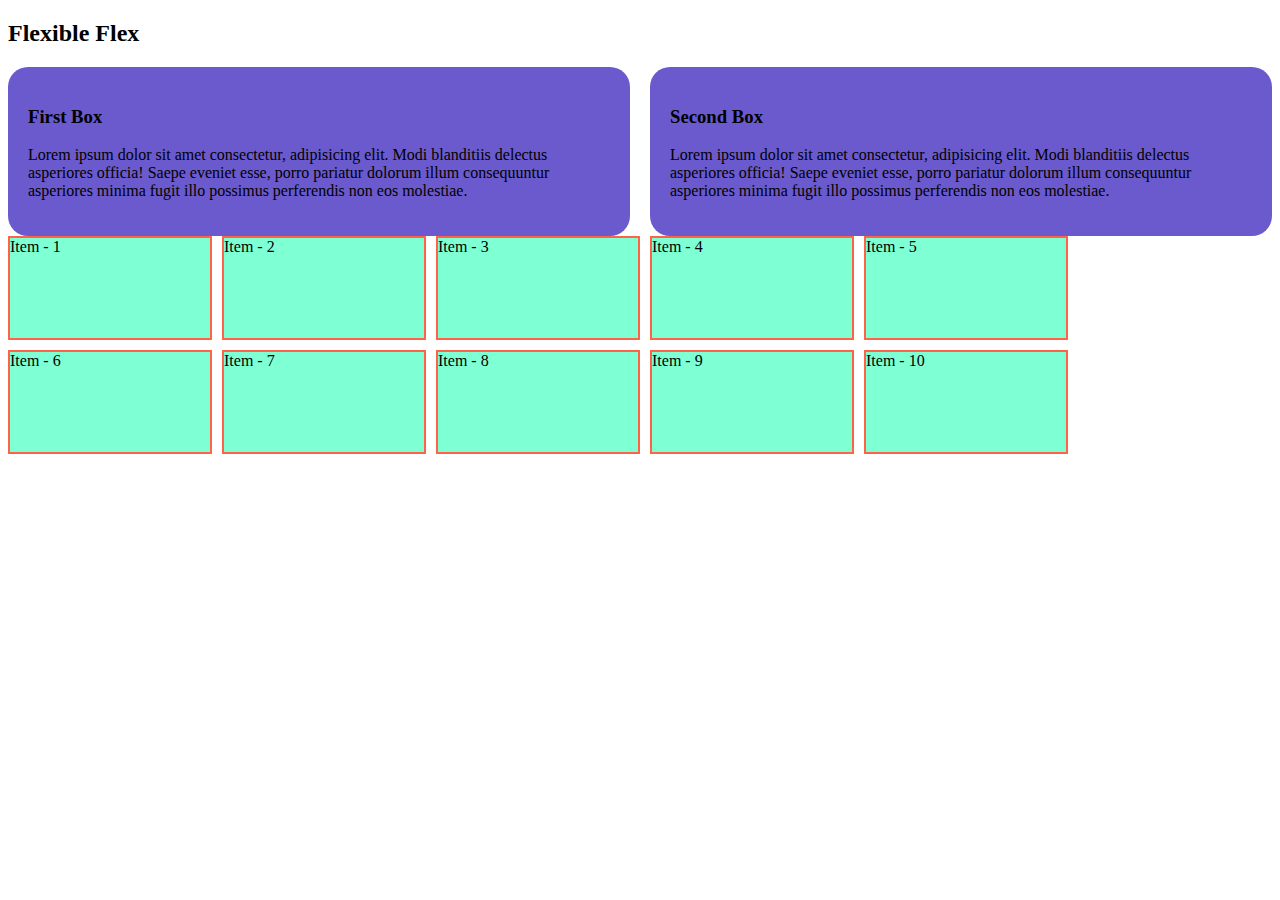
<file: flex.html>
<!DOCTYPE html>
<html lang="en">
<head>
    <meta charset="UTF-8">
    <meta name="viewport" content="width=device-width, initial-scale=1.0">
    <title>Reponsive Flex</title>
    <style>
        .container{
            display: flex;
            gap:20px;
        }
        .box{
            background-color: slateblue;
            padding: 20px;
            border-radius: 20px;
        }
        .container2{
            display: flex;
            flex-wrap: wrap;
            gap:10px;
        }
        .item{
            width: 200px;
            height: 100px;
            background-color: aquamarine;
            border:2px solid tomato;
        }
        @media screen and (max-width: 576px) {
            .container{
              flex-direction: column;  
            }
        }
    </style>
</head>
<body>
    <h2>Flexible Flex</h2>
    <div class="container">
        <div class="box">
            <h3>First Box</h3>
            <p>Lorem ipsum dolor sit amet consectetur, adipisicing elit. Modi blanditiis delectus asperiores officia! Saepe eveniet esse, porro pariatur dolorum illum consequuntur asperiores minima fugit illo possimus perferendis non eos molestiae.</p>
        </div>
        <div class="box">
            <h3>Second Box</h3>
            <p>Lorem ipsum dolor sit amet consectetur, adipisicing elit. Modi blanditiis delectus asperiores officia! Saepe eveniet esse, porro pariatur dolorum illum consequuntur asperiores minima fugit illo possimus perferendis non eos molestiae.</p>
        </div>
    </div>
    <div class="container2">
        <div class="item">Item - 1</div>
        <div class="item">Item - 2</div>
        <div class="item">Item - 3</div>
        <div class="item">Item - 4</div>
        <div class="item">Item - 5</div>
        <div class="item">Item - 6</div>
        <div class="item">Item - 7</div>
        <div class="item">Item - 8</div>
        <div class="item">Item - 9</div>
        <div class="item">Item - 10</div>
    </div>
</body>
</html>
</file>
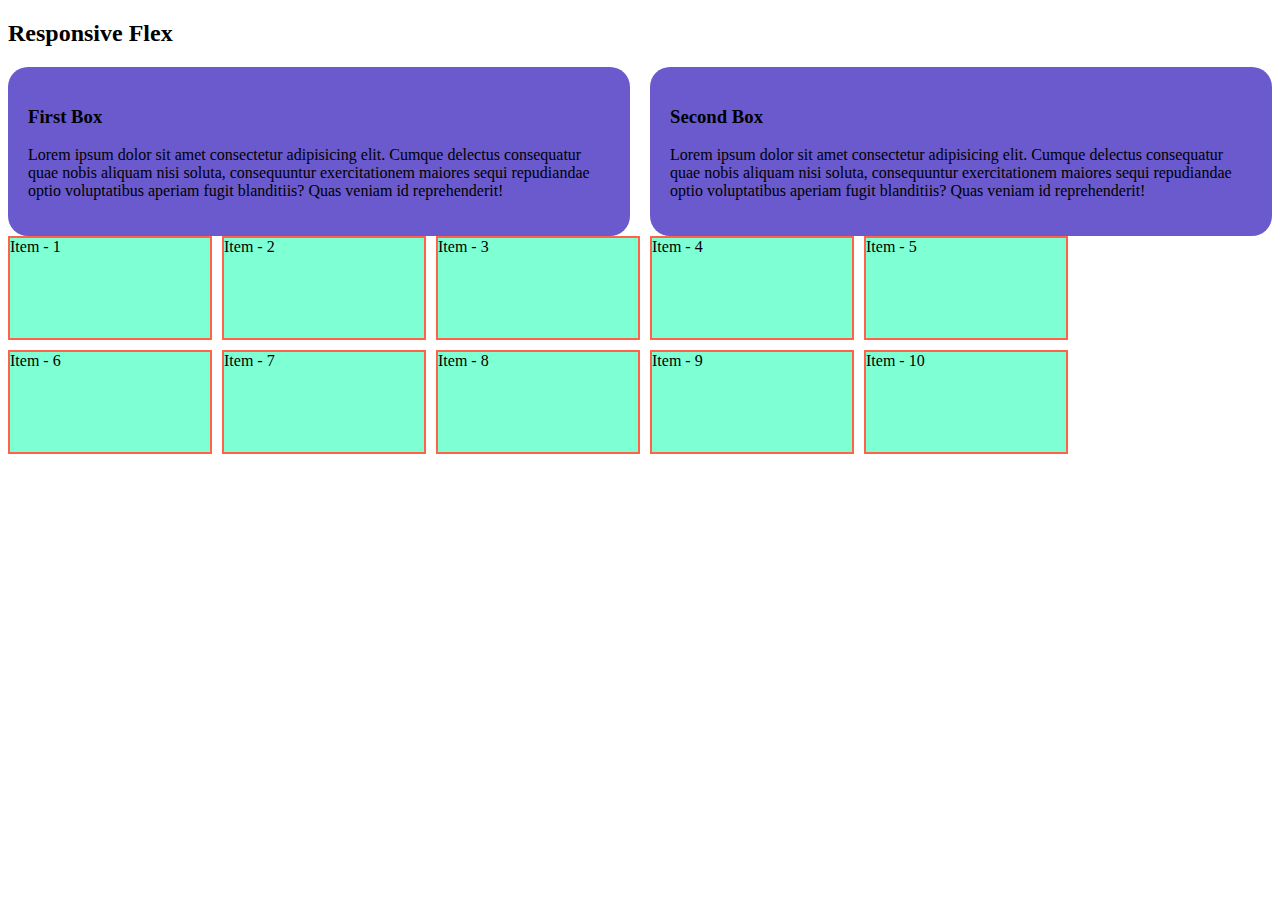
<file: flexible.html>
<!DOCTYPE html>
<html lang="en">
<head>
    <meta charset="UTF-8">
    <meta name="viewport" content="width=device-width, initial-scale=1.0">
    <title>Responsive Flex</title>
    <style>
        .container{
            display:flex;
            gap:20px;
        }
        .box{
            background-color: slateblue;
            padding: 20px;
            border-radius: 20px;
        }
        .container2{
            display: flex;
            flex-wrap: wrap;
            gap:10px;
        }
        .item{
            width:200px;
            height:100px;
            background-color:aquamarine ;
            border: 2px solid tomato;
        }
        @media screen and (max-width: 576px){
            .container{
               flex-direction: column; 
            }
        }
    </style>
</head>
<body>
    <h2>Responsive Flex</h2>
    <div class="container">
        <div class="box">
            <h3>First Box</h3>
            <p>Lorem ipsum dolor sit amet consectetur adipisicing elit. Cumque delectus consequatur quae nobis aliquam nisi soluta, consequuntur exercitationem maiores sequi repudiandae optio voluptatibus aperiam fugit blanditiis? Quas veniam id reprehenderit!</p>
        </div>
        <div class="box">
            <h3>Second Box</h3>
            <p>Lorem ipsum dolor sit amet consectetur adipisicing elit. Cumque delectus consequatur quae nobis aliquam nisi soluta, consequuntur exercitationem maiores sequi repudiandae optio voluptatibus aperiam fugit blanditiis? Quas veniam id reprehenderit!</p>
        </div>
    </div>
    <div class="container2">
        <div class="item">Item - 1</div>
        <div class="item">Item - 2</div>
        <div class="item">Item - 3</div>
        <div class="item">Item - 4</div>
        <div class="item">Item - 5</div>
        <div class="item">Item - 6</div>
        <div class="item">Item - 7</div>
        <div class="item">Item - 8</div>
        <div class="item">Item - 9</div>
        <div class="item">Item - 10</div>
    </div>
</body>
</html>
</file>
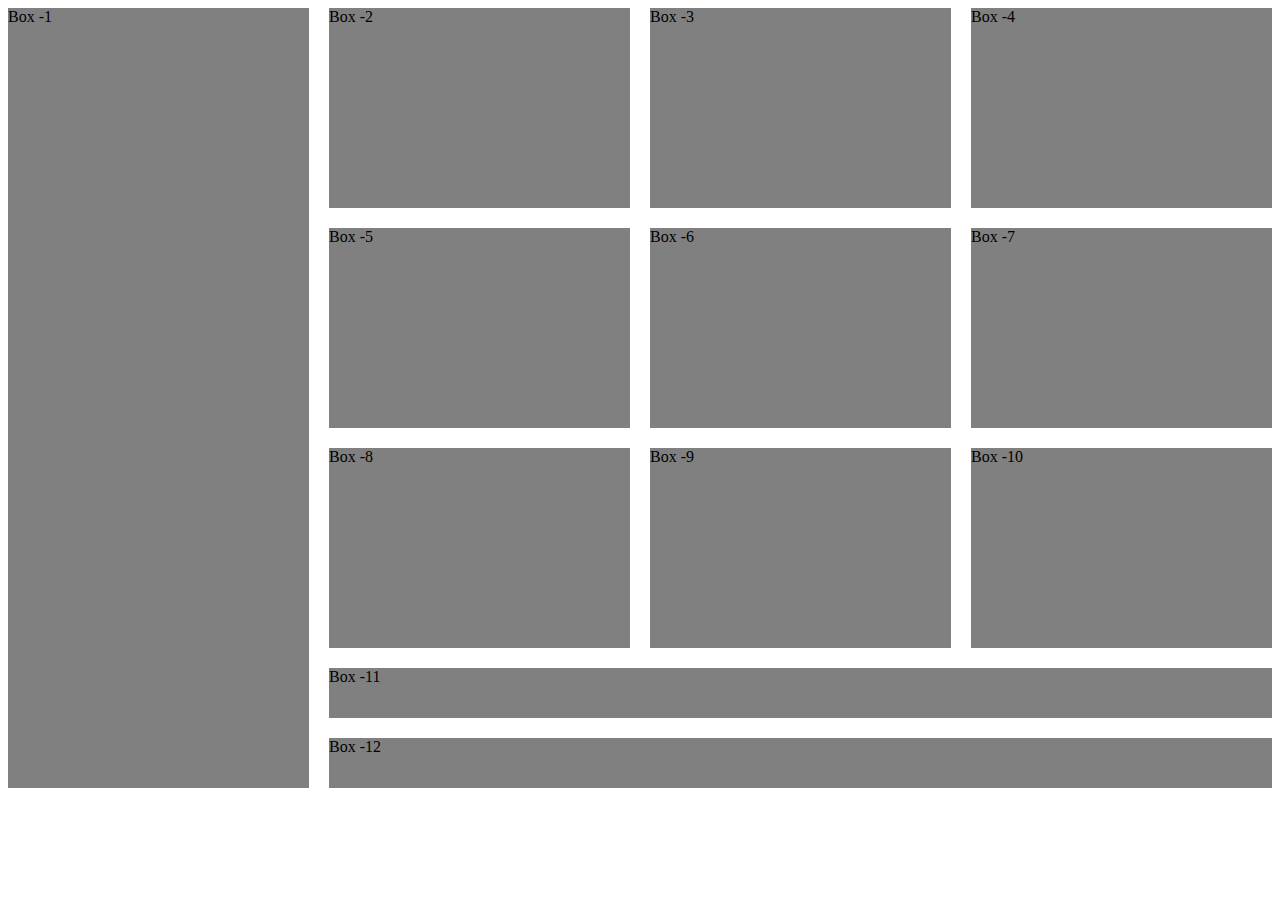
<file: grid.html>
<!DOCTYPE html>
<html lang="en">
<head>
    <meta charset="UTF-8">
    <meta name="viewport" content="width=device-width, initial-scale=1.0">
    <title>Document</title>
    <style>
        .container{
            display:grid;
            grid-template-columns: repeat(4, 1fr);
            grid-template-rows: repeat(3, 200px) 50px 50px;
            gap:20px;
        }
        .box{
            background-color: gray;
        }
        #box-1{
           grid-row:span 5 ; 
        }
        #box-11,#box-12{
            grid-column: span 3;
        }
    </style>
</head>
<body>
    <!--.container>.box#box -$*12{Box - $}-->

  <div class="container">
    <div class="box" id="box-1">Box -1</div>
    <div class="box" id="box-2">Box -2</div>
    <div class="box" id="box-3">Box -3</div>
    <div class="box" id="box-4">Box -4</div>
    <div class="box" id="box-5">Box -5</div>
    <div class="box" id="box-6">Box -6</div>
    <div class="box" id="box-7">Box -7</div>
    <div class="box" id="box-8">Box -8</div>
    <div class="box" id="box-9">Box -9</div>
    <div class="box" id="box-10">Box -10</div>
    <div class="box" id="box-11">Box -11</div>
    <div class="box" id="box-12">Box -12</div>
  </div>
</body>
</html>
</file>
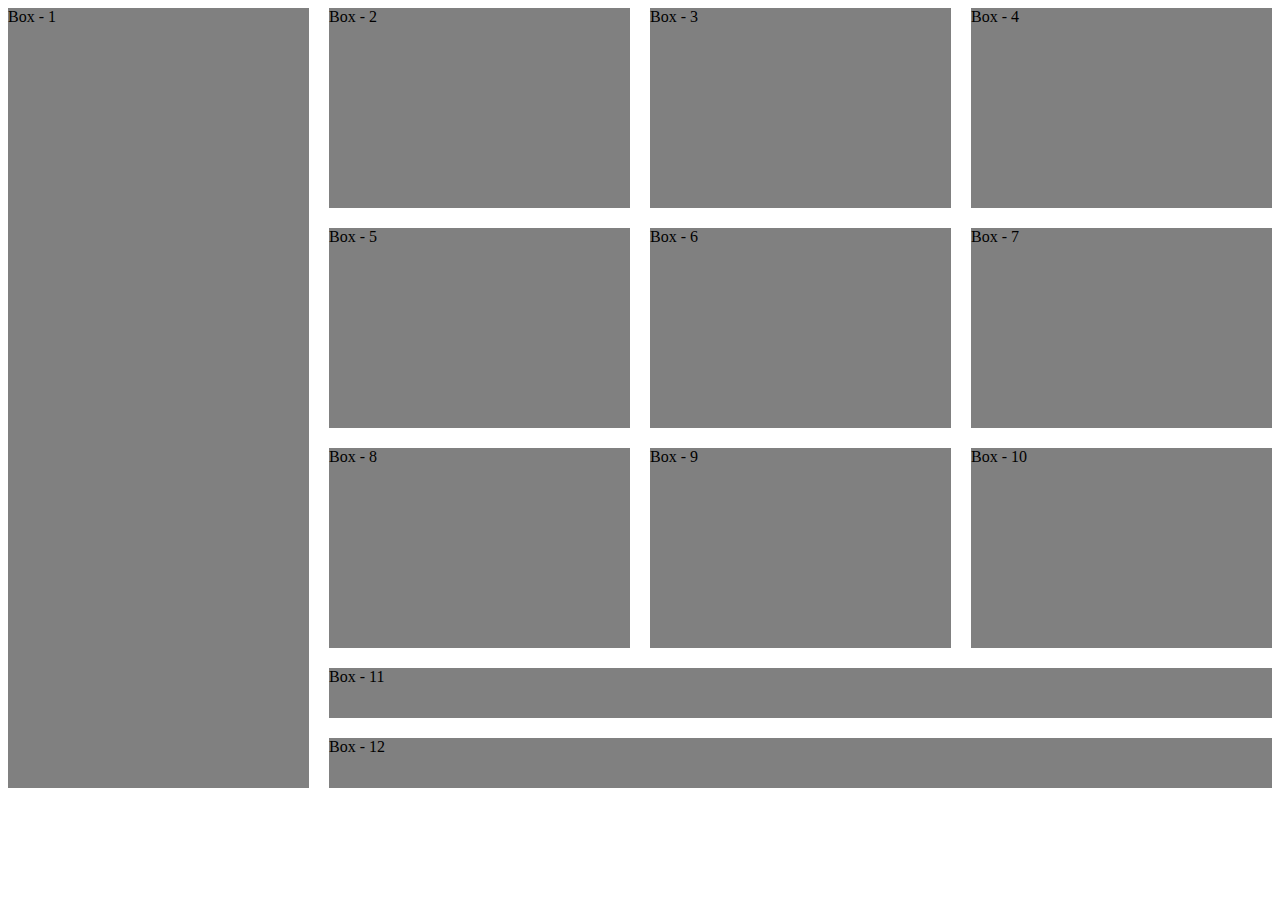
<file: gridbox.html>
<!DOCTYPE html>
<html lang="en">
<head>
    <meta charset="UTF-8">
    <meta name="viewport" content="width=device-width, initial-scale=1.0">
    <title>Document</title>
    <style>
        .container{
            display: grid;
            grid-template-columns: repeat(4,1fr);
            grid-template-rows: repeat(3, 200px)50px 50px ;
            gap: 20px;
        }
        .box{
          background-color: gray ;  
        }
        #box-1{
            grid-row: span 5;
        }
        #box-11,#box-12{
           grid-column: span 3; 
        }
    </style>
</head>
<body>
    <div class="container">
        <div class="box" id="box-1">Box - 1</div>
        <div class="box" id="box-2">Box - 2</div>
        <div class="box" id="box-3">Box - 3</div>
        <div class="box" id="box-4">Box - 4</div>
        <div class="box" id="box-5">Box - 5</div>
        <div class="box" id="box-6">Box - 6</div>
        <div class="box" id="box-7">Box - 7</div>
        <div class="box" id="box-8">Box - 8</div>
        <div class="box" id="box-9">Box - 9</div>
        <div class="box" id="box-10">Box - 10</div>
        <div class="box" id="box-11">Box - 11</div>
        <div class="box" id="box-12">Box - 12</div>
    </div>
</body>
</html>
</file>
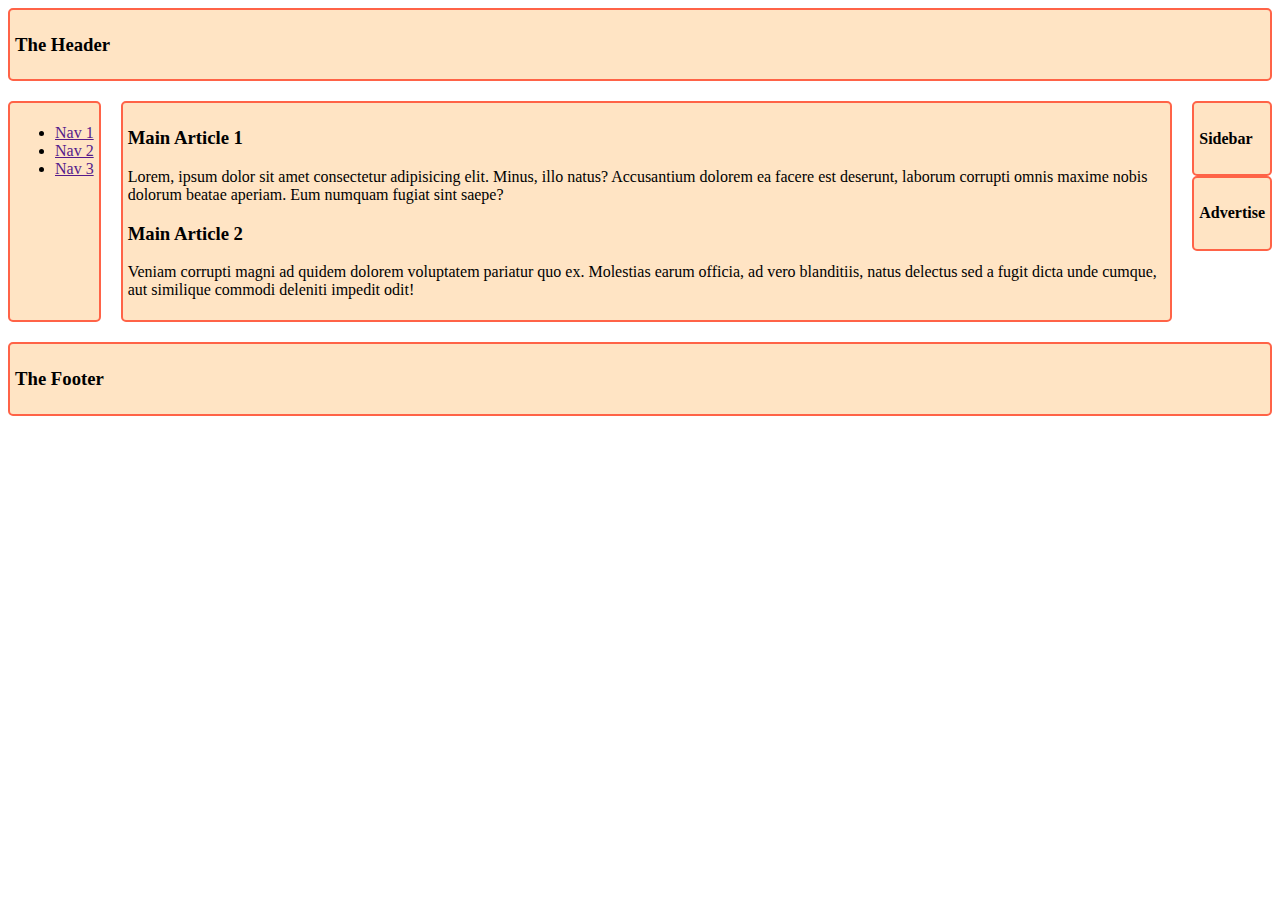
<file: layout.html>
<!DOCTYPE html>
<html lang="en">
<head>
    <meta charset="UTF-8">
    <meta name="viewport" content="width=device-width, initial-scale=1.0">
    <title>Grid Area Layout</title>
    <link rel="stylesheet" href="styles/layout.css">
</head>
<body class="container">
    <header class="header">
        <h3>The Header</h3>
    </header>
    <nav class="nav">
        <ul>
           <li><a href="">Nav 1</a></li>
           <li><a href="">Nav 2</a></li>
           <li><a href="">Nav 3</a></li>
        </ul>
        </nav>
    
    <main class="main">
        <article>
            <h3>Main Article 1</h3>
            <p>Lorem, ipsum dolor sit amet consectetur adipisicing elit. Minus, illo natus? Accusantium dolorem ea facere est deserunt, laborum corrupti omnis maxime nobis dolorum beatae aperiam. Eum numquam fugiat sint saepe?</p>
        </article>
        <article>
            <h3>Main Article 2</h3>
            <p>Veniam corrupti magni ad quidem dolorem voluptatem pariatur quo ex. Molestias earum officia, ad vero blanditiis, natus delectus sed a fugit dicta unde cumque, aut similique commodi deleniti impedit odit!</p>
        </article>
    </main>
    <aside>
        <div class="sidebar">
            <h4>Sidebar</h4>
        </div>
        <div class="advertise">
            <h4>Advertise</h4>
        </div>
    </aside>
    <footer class="footer">
        <h3>The Footer</h3>
    </footer>
</body>
</html>
</file>
<file: styles/layout.css>
.header,.nav,.main,.sidebar,.advertise,.footer{
    background-color: bisque;
    border: 2px solid tomato;
    padding:5px;
    border-radius: 5px;
}

.header{
   grid-area: header;
}
.nav{
    grid-area: nav;
}
.main{
    grid-area: main;
}
.sidebar{
    grid-area: sidebar;
}
.advertise{
    grid-area: advertise;
}
.footer{
    grid-area: footer;
}
.container{
    display: grid;
    gap:20px;
    grid-template-areas:
    "header  header   header   header"
    "nav     main     main     sidebar"
    "nav     main     main     advertise"
    "footer  footer   footer   footer";
} 
@media screen and (max-width:576){
    .container{
        grid-template-areas: 
        "header"
        "nav"
        "main"
        "sidebar"
        "advertise"
        "footer";
    }
}
@media screen and  (min-width:576px) and (max-width:992px){
    .container{
        grid-template-areas: 
        "header       header      header"
        "nav          nav         nav"
        "sidebar      main        main"
        "advertise    footer      footer"
        ;
    }
}
</file>
